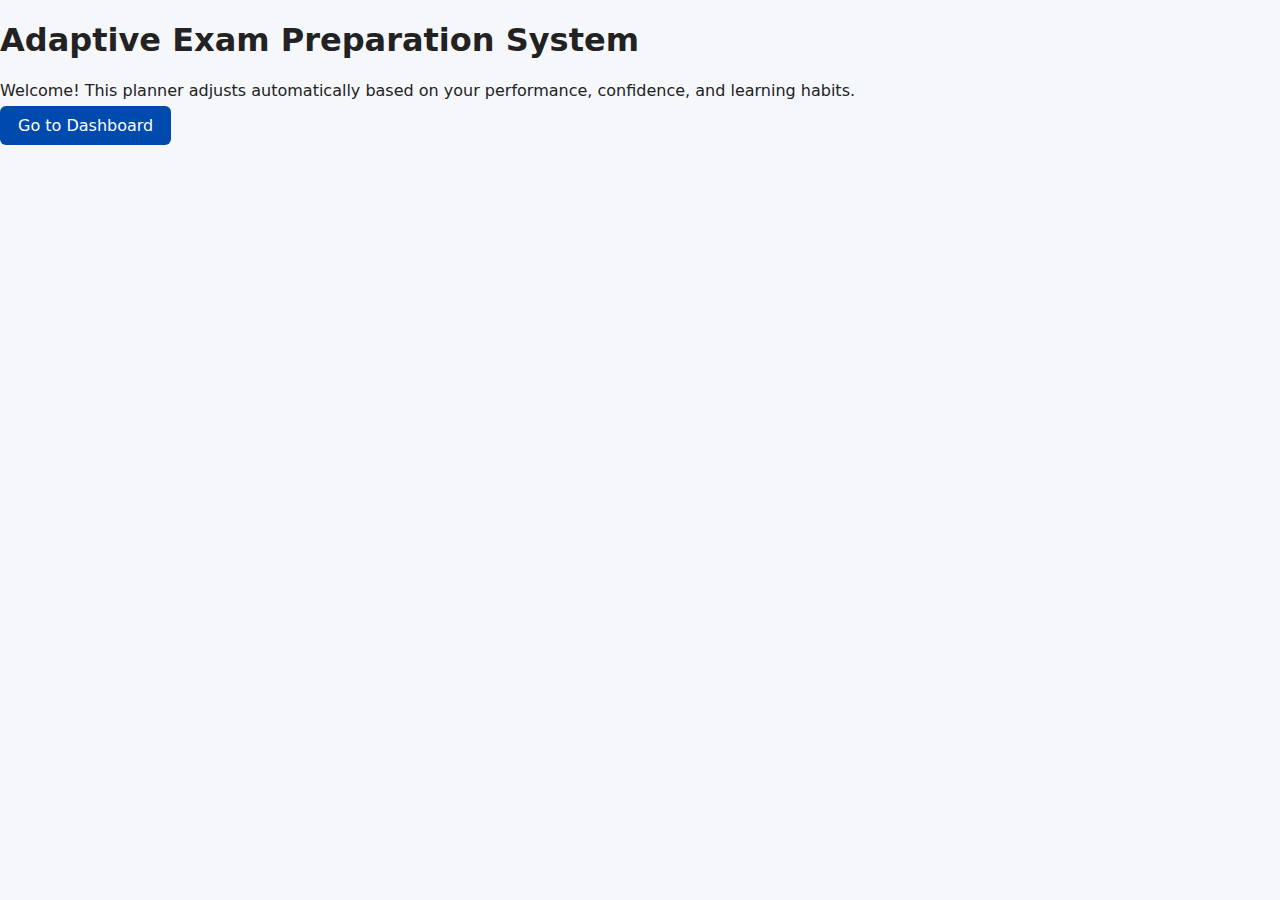
<file: adaptive-prep/templates/index.html>
<!DOCTYPE html>
<html lang="en">
<head>
  <meta charset="utf-8">
  <title>Adaptive Exam Prep</title>
  <link rel="stylesheet" href="../static/style.css">
</head>
<body>
  <div class="center">
    <h1>Adaptive Exam Preparation System</h1>
    <p>Welcome! This planner adjusts automatically based on your performance, confidence, and learning habits.</p>
    <a class="btn" href="/dashboard">Go to Dashboard</a>
  </div>
</body>
</html>
</file>
<file: adaptive-prep/static/style.css>
body {
  background: #f5f7fa;
  color: #222;
  font-family: system-ui, sans-serif;
  margin: 0;
}

header {
  background-color: #004aad;
  color: white;
  padding: 15px 20px;
  display: flex;
  justify-content: space-between;
  align-items: center;
}

header h1 {
  margin: 0;
}

nav a {
  color: white;
  margin-left: 15px;
  text-decoration: none;
}

nav a:hover {
  text-decoration: underline;
}

.container {
  max-width: 1000px;
  margin: 30px auto;
  padding: 0 20px;
}

.btn {
  background-color: #004aad;
  color: white;
  padding: 10px 18px;
  border-radius: 6px;
  text-decoration: none;
}

.btn:hover {
  background-color: #0061e0;
}

.grid {
  display: grid;
  grid-template-columns: repeat(auto-fill, minmax(250px, 1fr));
  gap: 20px;
}

.card {
  background: white;
  padding: 15px;
  border-radius: 10px;
  box-shadow: 0 2px 6px rgba(0,0,0,0.1);
}

.progress {
  background-color: #ddd;
  border-radius: 5px;
  height: 6px;
}

.bar {
  background-color: #00b894;
  height: 6px;
  border-radius: 5px;
}
</file>
